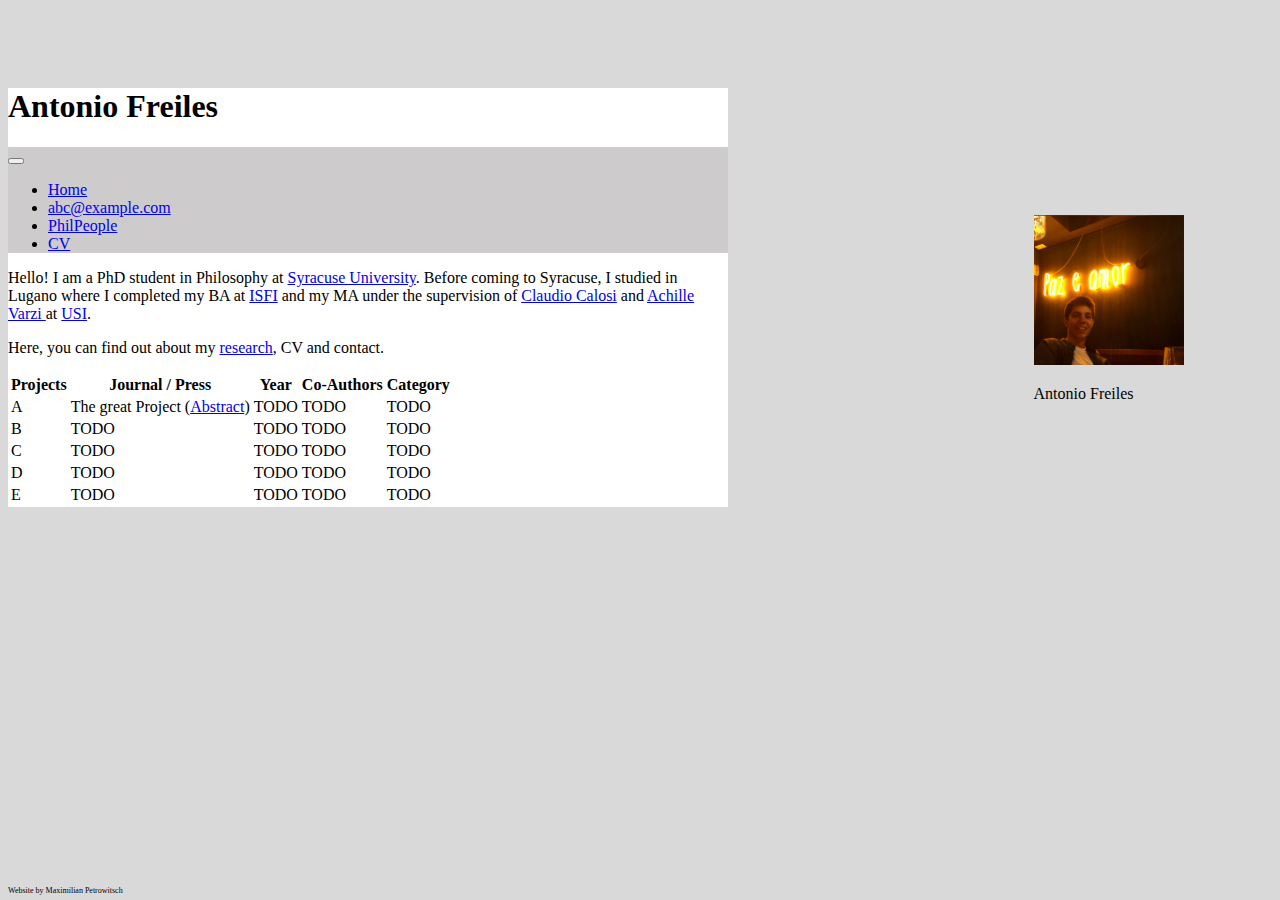
<file: index.html>
<!doctype html>
<html lang="en">
    <head>
        <meta charset="utf-8" />
        <meta name="viewport" content="width=device-width, initial-scale=1" />

        <title>Antonio Freiles</title>

        <link href="https://cdn.jsdelivr.net/npm/bootstrap@5.2.0-beta1/dist/css/bootstrap.min.css" rel="stylesheet" integrity="sha384-0evHe/X+R7YkIZDRvuzKMRqM+OrBnVFBL6DOitfPri4tjfHxaWutUpFmBp4vmVor" crossorigin="anonymous" />
        <link href="css/main.css" rel="stylesheet" />
    </head>
    <body>
                <div class="container" id="pictureContainer">
            <div class="card">
                <img src="img/picture.jpg" class="card-img-top" style="max-width: 150px;">
                <div class="card-body">
                    <p class="card-text">Antonio Freiles</p>
                </div>
            </div>
        </div>
        
        <div class="container shadow-lg p-3 mb-5 bg-white rounded" id="mainContainer">
            <h1>Antonio Freiles</h1>
                        <nav class="navbar navbar-expand-lg shadow-lg mb-5 rounded">
                <div class="container-fluid">
                    <button class="navbar-toggler" type="button" data-bs-toggle="collapse" data-bs-target="#navbarSupportedContent" aria-controls="navbarSupportedContent" aria-expanded="false" aria-label="Toggle navigation">
                        <span class="navbar-toggler-icon"></span>
                    </button>
                    <div class="collapse navbar-collapse" id="navbarSupportedContent">
                        <ul class="navbar-nav me-auto mb-2 mb-lg-0">
                                                                                                                <li class="nav-item">
                                <a class="nav-link" aria-current="page" href="index.html">Home</a>
                            </li>
                                                                                                                <li class="nav-item">
                                <a class="nav-link" aria-current="page" href="mailto:abc@example.com">abc@example.com</a></a>
                            </li>
                                                                                                                <li class="nav-item">
                                <a class="nav-link" aria-current="page" href="https://philpeople.org/">PhilPeople</a>
                            </li>
                                                                                                                <li class="nav-item">
                                <a class="nav-link" aria-current="page" href="pdf/pdf-test.pdf">CV</a>
                            </li>
                                                         
                        </ul>
                    </div>
                </div>
            </nav>

<div class="d-flex">
    <div class="flex-grow-1 ms-3">
        <p>Hello! I am a PhD student in Philosophy at <a href="https://thecollege.syr.edu/philosophy/"> Syracuse University</a>. Before coming to Syracuse, I studied in Lugano where I completed my BA at <a href="https://isfi.ch">ISFI</a> and my MA under the supervision of <a href="https://claudiocalosi.xyz"> Claudio Calosi</a> and <a href="http://www.columbia.edu/~av72/"> Achille Varzi </a> at <a href="https://www.usi.ch/en/education/master/philosophy">USI</a>.</p>
        <p>Here, you can find out about my <a href="/research.html">research</a>, CV and contact.</p>
    </div>
</div>

<table class="table">
    <thead>
        <tr>
            <th scope="col">Projects</th>
            <th scope="col">Journal / Press</th>
            <th scope="col">Year</th>
            <th scope="col">Co-Authors</th>
            <th scope="col">Category</th>
        </tr>
    </thead>
    <tbody>
        <tr>
            <td scope="row">A</td>
            <td>The great Project (<a href='pdf/pdf-test.pdf'>Abstract</a>)</td>
            <td>TODO</td>
            <td>TODO</td>
            <td>TODO</td>
        </tr>
        <tr>
            <td scope="row">B</td>
            <td>TODO</td>
            <td>TODO</td>
            <td>TODO</td>
            <td>TODO</td>
        </tr>
        <tr>
            <td scope="row">C</td>
            <td>TODO</td>
            <td>TODO</td>
            <td>TODO</td>
            <td>TODO</td>
        </tr>
        <tr>
            <td scope="row">D</td>
            <td>TODO</td>
            <td>TODO</td>
            <td>TODO</td>
            <td>TODO</td>
        </tr>
        <tr>
            <td scope="row">E</td>
            <td>TODO</td>
            <td>TODO</td>
            <td>TODO</td>
            <td>TODO</td>
        </tr>
    </tbody>
</table>


            <!-- <footer class="d-flex flex-wrap justify-content-between align-items-center py-3 my-4 border-top">
                <div class="col-md-4 d-flex align-items-center">
                    <a href="/" class="mb-3 me-2 mb-md-0 text-muted text-decoration-none lh-1">
                        <svg class="bi" width="30" height="24"><use xlink:href="#bootstrap"/></svg>
                    </a>
                    <span class="text-muted">15.07.2022 15:40:16</span>
                </div>

                <svg xmlns="http://www.w3.org/2000/svg" style="display: none;">
                  <symbol id="bootstrap" viewBox="0 0 118 94">
                    <title>Bootstrap</title>
                    <path fill-rule="evenodd" clip-rule="evenodd" d="M24.509 0c-6.733 0-11.715 5.893-11.492 12.284.214 6.14-.064 14.092-2.066 20.577C8.943 39.365 5.547 43.485 0 44.014v5.972c5.547.529 8.943 4.649 10.951 11.153 2.002 6.485 2.28 14.437 2.066 20.577C12.794 88.106 17.776 94 24.51 94H93.5c6.733 0 11.714-5.893 11.491-12.284-.214-6.14.064-14.092 2.066-20.577 2.009-6.504 5.396-10.624 10.943-11.153v-5.972c-5.547-.529-8.934-4.649-10.943-11.153-2.002-6.484-2.28-14.437-2.066-20.577C105.214 5.894 100.233 0 93.5 0H24.508zM80 57.863C80 66.663 73.436 72 62.543 72H44a2 2 0 01-2-2V24a2 2 0 012-2h18.437c9.083 0 15.044 4.92 15.044 12.474 0 5.302-4.01 10.049-9.119 10.88v.277C75.317 46.394 80 51.21 80 57.863zM60.521 28.34H49.948v14.934h8.905c6.884 0 10.68-2.772 10.68-7.727 0-4.643-3.264-7.207-9.012-7.207zM49.948 49.2v16.458H60.91c7.167 0 10.964-2.876 10.964-8.281 0-5.406-3.903-8.178-11.425-8.178H49.948z"></path>
                  </symbol>
                  <symbol id="facebook" viewBox="0 0 16 16">
                    <path d="M16 8.049c0-4.446-3.582-8.05-8-8.05C3.58 0-.002 3.603-.002 8.05c0 4.017 2.926 7.347 6.75 7.951v-5.625h-2.03V8.05H6.75V6.275c0-2.017 1.195-3.131 3.022-3.131.876 0 1.791.157 1.791.157v1.98h-1.009c-.993 0-1.303.621-1.303 1.258v1.51h2.218l-.354 2.326H9.25V16c3.824-.604 6.75-3.934 6.75-7.951z"/>
                  </symbol>
                  <symbol id="instagram" viewBox="0 0 16 16">
                      <path d="M8 0C5.829 0 5.556.01 4.703.048 3.85.088 3.269.222 2.76.42a3.917 3.917 0 0 0-1.417.923A3.927 3.927 0 0 0 .42 2.76C.222 3.268.087 3.85.048 4.7.01 5.555 0 5.827 0 8.001c0 2.172.01 2.444.048 3.297.04.852.174 1.433.372 1.942.205.526.478.972.923 1.417.444.445.89.719 1.416.923.51.198 1.09.333 1.942.372C5.555 15.99 5.827 16 8 16s2.444-.01 3.298-.048c.851-.04 1.434-.174 1.943-.372a3.916 3.916 0 0 0 1.416-.923c.445-.445.718-.891.923-1.417.197-.509.332-1.09.372-1.942C15.99 10.445 16 10.173 16 8s-.01-2.445-.048-3.299c-.04-.851-.175-1.433-.372-1.941a3.926 3.926 0 0 0-.923-1.417A3.911 3.911 0 0 0 13.24.42c-.51-.198-1.092-.333-1.943-.372C10.443.01 10.172 0 7.998 0h.003zm-.717 1.442h.718c2.136 0 2.389.007 3.232.046.78.035 1.204.166 1.486.275.373.145.64.319.92.599.28.28.453.546.598.92.11.281.24.705.275 1.485.039.843.047 1.096.047 3.231s-.008 2.389-.047 3.232c-.035.78-.166 1.203-.275 1.485a2.47 2.47 0 0 1-.599.919c-.28.28-.546.453-.92.598-.28.11-.704.24-1.485.276-.843.038-1.096.047-3.232.047s-2.39-.009-3.233-.047c-.78-.036-1.203-.166-1.485-.276a2.478 2.478 0 0 1-.92-.598 2.48 2.48 0 0 1-.6-.92c-.109-.281-.24-.705-.275-1.485-.038-.843-.046-1.096-.046-3.233 0-2.136.008-2.388.046-3.231.036-.78.166-1.204.276-1.486.145-.373.319-.64.599-.92.28-.28.546-.453.92-.598.282-.11.705-.24 1.485-.276.738-.034 1.024-.044 2.515-.045v.002zm4.988 1.328a.96.96 0 1 0 0 1.92.96.96 0 0 0 0-1.92zm-4.27 1.122a4.109 4.109 0 1 0 0 8.217 4.109 4.109 0 0 0 0-8.217zm0 1.441a2.667 2.667 0 1 1 0 5.334 2.667 2.667 0 0 1 0-5.334z"/>
                  </symbol>
                  <symbol id="twitter" viewBox="0 0 16 16">
                    <path d="M5.026 15c6.038 0 9.341-5.003 9.341-9.334 0-.14 0-.282-.006-.422A6.685 6.685 0 0 0 16 3.542a6.658 6.658 0 0 1-1.889.518 3.301 3.301 0 0 0 1.447-1.817 6.533 6.533 0 0 1-2.087.793A3.286 3.286 0 0 0 7.875 6.03a9.325 9.325 0 0 1-6.767-3.429 3.289 3.289 0 0 0 1.018 4.382A3.323 3.323 0 0 1 .64 6.575v.045a3.288 3.288 0 0 0 2.632 3.218 3.203 3.203 0 0 1-.865.115 3.23 3.23 0 0 1-.614-.057 3.283 3.283 0 0 0 3.067 2.277A6.588 6.588 0 0 1 .78 13.58a6.32 6.32 0 0 1-.78-.045A9.344 9.344 0 0 0 5.026 15z"/>
                  </symbol>
                </svg>

                <ul class="nav col-md-4 justify-content-end list-unstyled d-flex">
                    <li class="ms-3"><a class="text-muted" href="#"><svg class="bi" width="24" height="24"><use xlink:href="#twitter"/></svg></a></li>
                    <li class="ms-3"><a class="text-muted" href="#"><svg class="bi" width="24" height="24"><use xlink:href="#instagram"/></svg></a></li>
                    <li class="ms-3"><a class="text-muted" href="#offcanvasExample" data-bs-toggle="offcanvas" role="button"><svg class="bi" width="24" height="24"><use xlink:href="#facebook"/></svg></a></li>
                </ul>
            </footer> -->
        </div>

        <!-- <div class="offcanvas offcanvas-start" tabindex="-1" id="offcanvasExample" aria-labelledby="offcanvasExampleLabel">
          <div class="offcanvas-header">
            <h5 class="offcanvas-title" id="offcanvasExampleLabel">Fratzenbuch</h5>
            <button type="button" class="btn-close" data-bs-dismiss="offcanvas" aria-label="Close"></button>
          </div>
          <div class="offcanvas-body">
            <div>
              Who is still using Facebook
            </div>
            <div class="dropdown mt-3">
              <button class="btn btn-secondary dropdown-toggle" type="button" id="dropdownMenuButton" data-bs-toggle="dropdown">
                Dropdown button
              </button>
              <ul class="dropdown-menu" aria-labelledby="dropdownMenuButton">
                <li><a class="dropdown-item" href="#">Action</a></li>
                <li><a class="dropdown-item" href="#">Another action</a></li>
                <li><a class="dropdown-item" href="#">Something else here</a></li>
              </ul>
            </div>
          </div>
        </div> -->

        <script src="https://code.jquery.com/jquery-3.6.0.min.js" integrity="sha384-vtXRMe3mGCbOeY7l30aIg8H9p3GdeSe4IFlP6G8JMa7o7lXvnz3GFKzPxzJdPfGK" crossorigin="anonymous"></script>
        <script src="https://cdn.jsdelivr.net/npm/bootstrap@5.2.0-beta1/dist/js/bootstrap.bundle.min.js" integrity="sha384-pprn3073KE6tl6bjs2QrFaJGz5/SUsLqktiwsUTF55Jfv3qYSDhgCecCxMW52nD2" crossorigin="anonymous"></script>
        <script src="js/main.js"></script>
        <div style="position: absolute; bottom: 5px; font-size: 8px;">Website by Maximilian Petrowitsch</div>
    </body>
</html>
</file>
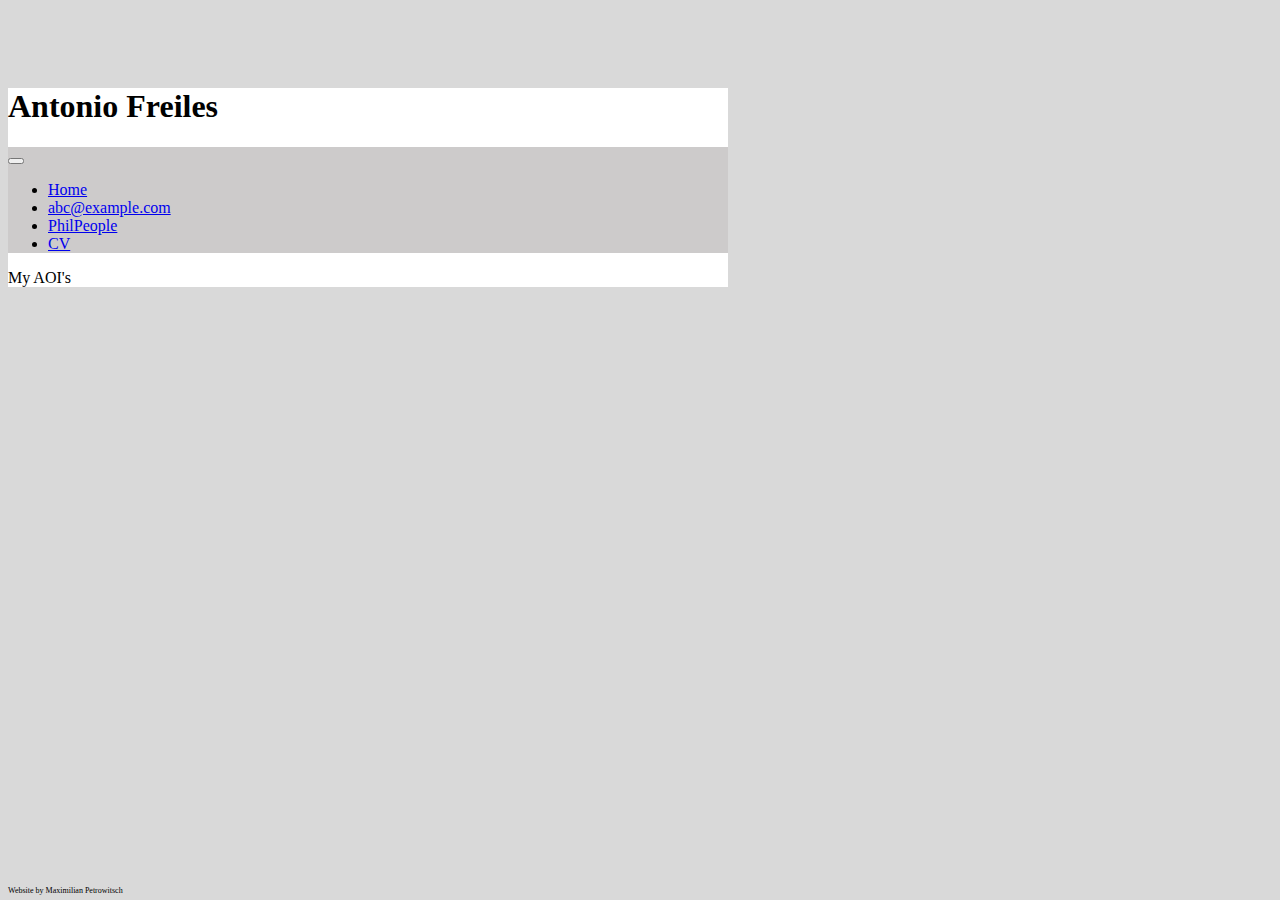
<file: aoi.html>
<!doctype html>
<html lang="en">
    <head>
        <meta charset="utf-8" />
        <meta name="viewport" content="width=device-width, initial-scale=1" />

        <title>Antonio Freiles</title>

        <link href="https://cdn.jsdelivr.net/npm/bootstrap@5.2.0-beta1/dist/css/bootstrap.min.css" rel="stylesheet" integrity="sha384-0evHe/X+R7YkIZDRvuzKMRqM+OrBnVFBL6DOitfPri4tjfHxaWutUpFmBp4vmVor" crossorigin="anonymous" />
        <link href="css/main.css" rel="stylesheet" />
    </head>
    <body>
        
        <div class="container shadow-lg p-3 mb-5 bg-white rounded" id="mainContainer">
            <h1>Antonio Freiles</h1>
                        <nav class="navbar navbar-expand-lg shadow-lg mb-5 rounded">
                <div class="container-fluid">
                    <button class="navbar-toggler" type="button" data-bs-toggle="collapse" data-bs-target="#navbarSupportedContent" aria-controls="navbarSupportedContent" aria-expanded="false" aria-label="Toggle navigation">
                        <span class="navbar-toggler-icon"></span>
                    </button>
                    <div class="collapse navbar-collapse" id="navbarSupportedContent">
                        <ul class="navbar-nav me-auto mb-2 mb-lg-0">
                                                                                                                <li class="nav-item">
                                <a class="nav-link" aria-current="page" href="index.html">Home</a>
                            </li>
                                                                                                                <li class="nav-item">
                                <a class="nav-link" aria-current="page" href="mailto:abc@example.com">abc@example.com</a></a>
                            </li>
                                                                                                                <li class="nav-item">
                                <a class="nav-link" aria-current="page" href="https://philpeople.org/">PhilPeople</a>
                            </li>
                                                                                                                <li class="nav-item">
                                <a class="nav-link" aria-current="page" href="pdf/pdf-test.pdf">CV</a>
                            </li>
                                                         
                        </ul>
                    </div>
                </div>
            </nav>

My AOI's

            <!-- <footer class="d-flex flex-wrap justify-content-between align-items-center py-3 my-4 border-top">
                <div class="col-md-4 d-flex align-items-center">
                    <a href="/" class="mb-3 me-2 mb-md-0 text-muted text-decoration-none lh-1">
                        <svg class="bi" width="30" height="24"><use xlink:href="#bootstrap"/></svg>
                    </a>
                    <span class="text-muted">15.07.2022 15:40:16</span>
                </div>

                <svg xmlns="http://www.w3.org/2000/svg" style="display: none;">
                  <symbol id="bootstrap" viewBox="0 0 118 94">
                    <title>Bootstrap</title>
                    <path fill-rule="evenodd" clip-rule="evenodd" d="M24.509 0c-6.733 0-11.715 5.893-11.492 12.284.214 6.14-.064 14.092-2.066 20.577C8.943 39.365 5.547 43.485 0 44.014v5.972c5.547.529 8.943 4.649 10.951 11.153 2.002 6.485 2.28 14.437 2.066 20.577C12.794 88.106 17.776 94 24.51 94H93.5c6.733 0 11.714-5.893 11.491-12.284-.214-6.14.064-14.092 2.066-20.577 2.009-6.504 5.396-10.624 10.943-11.153v-5.972c-5.547-.529-8.934-4.649-10.943-11.153-2.002-6.484-2.28-14.437-2.066-20.577C105.214 5.894 100.233 0 93.5 0H24.508zM80 57.863C80 66.663 73.436 72 62.543 72H44a2 2 0 01-2-2V24a2 2 0 012-2h18.437c9.083 0 15.044 4.92 15.044 12.474 0 5.302-4.01 10.049-9.119 10.88v.277C75.317 46.394 80 51.21 80 57.863zM60.521 28.34H49.948v14.934h8.905c6.884 0 10.68-2.772 10.68-7.727 0-4.643-3.264-7.207-9.012-7.207zM49.948 49.2v16.458H60.91c7.167 0 10.964-2.876 10.964-8.281 0-5.406-3.903-8.178-11.425-8.178H49.948z"></path>
                  </symbol>
                  <symbol id="facebook" viewBox="0 0 16 16">
                    <path d="M16 8.049c0-4.446-3.582-8.05-8-8.05C3.58 0-.002 3.603-.002 8.05c0 4.017 2.926 7.347 6.75 7.951v-5.625h-2.03V8.05H6.75V6.275c0-2.017 1.195-3.131 3.022-3.131.876 0 1.791.157 1.791.157v1.98h-1.009c-.993 0-1.303.621-1.303 1.258v1.51h2.218l-.354 2.326H9.25V16c3.824-.604 6.75-3.934 6.75-7.951z"/>
                  </symbol>
                  <symbol id="instagram" viewBox="0 0 16 16">
                      <path d="M8 0C5.829 0 5.556.01 4.703.048 3.85.088 3.269.222 2.76.42a3.917 3.917 0 0 0-1.417.923A3.927 3.927 0 0 0 .42 2.76C.222 3.268.087 3.85.048 4.7.01 5.555 0 5.827 0 8.001c0 2.172.01 2.444.048 3.297.04.852.174 1.433.372 1.942.205.526.478.972.923 1.417.444.445.89.719 1.416.923.51.198 1.09.333 1.942.372C5.555 15.99 5.827 16 8 16s2.444-.01 3.298-.048c.851-.04 1.434-.174 1.943-.372a3.916 3.916 0 0 0 1.416-.923c.445-.445.718-.891.923-1.417.197-.509.332-1.09.372-1.942C15.99 10.445 16 10.173 16 8s-.01-2.445-.048-3.299c-.04-.851-.175-1.433-.372-1.941a3.926 3.926 0 0 0-.923-1.417A3.911 3.911 0 0 0 13.24.42c-.51-.198-1.092-.333-1.943-.372C10.443.01 10.172 0 7.998 0h.003zm-.717 1.442h.718c2.136 0 2.389.007 3.232.046.78.035 1.204.166 1.486.275.373.145.64.319.92.599.28.28.453.546.598.92.11.281.24.705.275 1.485.039.843.047 1.096.047 3.231s-.008 2.389-.047 3.232c-.035.78-.166 1.203-.275 1.485a2.47 2.47 0 0 1-.599.919c-.28.28-.546.453-.92.598-.28.11-.704.24-1.485.276-.843.038-1.096.047-3.232.047s-2.39-.009-3.233-.047c-.78-.036-1.203-.166-1.485-.276a2.478 2.478 0 0 1-.92-.598 2.48 2.48 0 0 1-.6-.92c-.109-.281-.24-.705-.275-1.485-.038-.843-.046-1.096-.046-3.233 0-2.136.008-2.388.046-3.231.036-.78.166-1.204.276-1.486.145-.373.319-.64.599-.92.28-.28.546-.453.92-.598.282-.11.705-.24 1.485-.276.738-.034 1.024-.044 2.515-.045v.002zm4.988 1.328a.96.96 0 1 0 0 1.92.96.96 0 0 0 0-1.92zm-4.27 1.122a4.109 4.109 0 1 0 0 8.217 4.109 4.109 0 0 0 0-8.217zm0 1.441a2.667 2.667 0 1 1 0 5.334 2.667 2.667 0 0 1 0-5.334z"/>
                  </symbol>
                  <symbol id="twitter" viewBox="0 0 16 16">
                    <path d="M5.026 15c6.038 0 9.341-5.003 9.341-9.334 0-.14 0-.282-.006-.422A6.685 6.685 0 0 0 16 3.542a6.658 6.658 0 0 1-1.889.518 3.301 3.301 0 0 0 1.447-1.817 6.533 6.533 0 0 1-2.087.793A3.286 3.286 0 0 0 7.875 6.03a9.325 9.325 0 0 1-6.767-3.429 3.289 3.289 0 0 0 1.018 4.382A3.323 3.323 0 0 1 .64 6.575v.045a3.288 3.288 0 0 0 2.632 3.218 3.203 3.203 0 0 1-.865.115 3.23 3.23 0 0 1-.614-.057 3.283 3.283 0 0 0 3.067 2.277A6.588 6.588 0 0 1 .78 13.58a6.32 6.32 0 0 1-.78-.045A9.344 9.344 0 0 0 5.026 15z"/>
                  </symbol>
                </svg>

                <ul class="nav col-md-4 justify-content-end list-unstyled d-flex">
                    <li class="ms-3"><a class="text-muted" href="#"><svg class="bi" width="24" height="24"><use xlink:href="#twitter"/></svg></a></li>
                    <li class="ms-3"><a class="text-muted" href="#"><svg class="bi" width="24" height="24"><use xlink:href="#instagram"/></svg></a></li>
                    <li class="ms-3"><a class="text-muted" href="#offcanvasExample" data-bs-toggle="offcanvas" role="button"><svg class="bi" width="24" height="24"><use xlink:href="#facebook"/></svg></a></li>
                </ul>
            </footer> -->
        </div>

        <!-- <div class="offcanvas offcanvas-start" tabindex="-1" id="offcanvasExample" aria-labelledby="offcanvasExampleLabel">
          <div class="offcanvas-header">
            <h5 class="offcanvas-title" id="offcanvasExampleLabel">Fratzenbuch</h5>
            <button type="button" class="btn-close" data-bs-dismiss="offcanvas" aria-label="Close"></button>
          </div>
          <div class="offcanvas-body">
            <div>
              Who is still using Facebook
            </div>
            <div class="dropdown mt-3">
              <button class="btn btn-secondary dropdown-toggle" type="button" id="dropdownMenuButton" data-bs-toggle="dropdown">
                Dropdown button
              </button>
              <ul class="dropdown-menu" aria-labelledby="dropdownMenuButton">
                <li><a class="dropdown-item" href="#">Action</a></li>
                <li><a class="dropdown-item" href="#">Another action</a></li>
                <li><a class="dropdown-item" href="#">Something else here</a></li>
              </ul>
            </div>
          </div>
        </div> -->

        <script src="https://code.jquery.com/jquery-3.6.0.min.js" integrity="sha384-vtXRMe3mGCbOeY7l30aIg8H9p3GdeSe4IFlP6G8JMa7o7lXvnz3GFKzPxzJdPfGK" crossorigin="anonymous"></script>
        <script src="https://cdn.jsdelivr.net/npm/bootstrap@5.2.0-beta1/dist/js/bootstrap.bundle.min.js" integrity="sha384-pprn3073KE6tl6bjs2QrFaJGz5/SUsLqktiwsUTF55Jfv3qYSDhgCecCxMW52nD2" crossorigin="anonymous"></script>
        <script src="js/main.js"></script>
        <div style="position: absolute; bottom: 5px; font-size: 8px;">Website by Maximilian Petrowitsch</div>
    </body>
</html>
</file>
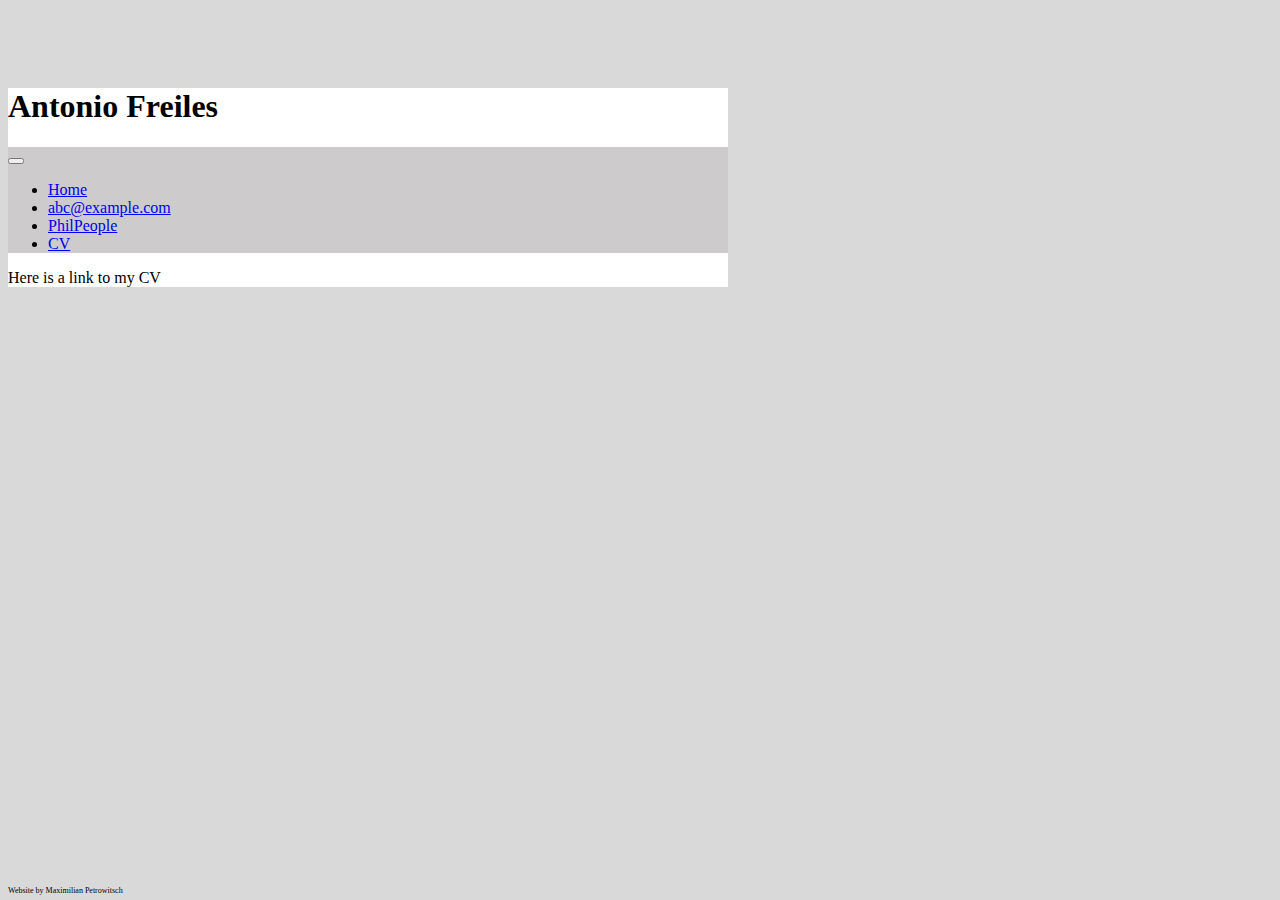
<file: cv.html>
<!doctype html>
<html lang="en">
    <head>
        <meta charset="utf-8" />
        <meta name="viewport" content="width=device-width, initial-scale=1" />

        <title>Antonio Freiles</title>

        <link href="https://cdn.jsdelivr.net/npm/bootstrap@5.2.0-beta1/dist/css/bootstrap.min.css" rel="stylesheet" integrity="sha384-0evHe/X+R7YkIZDRvuzKMRqM+OrBnVFBL6DOitfPri4tjfHxaWutUpFmBp4vmVor" crossorigin="anonymous" />
        <link href="css/main.css" rel="stylesheet" />
    </head>
    <body>
        
        <div class="container shadow-lg p-3 mb-5 bg-white rounded" id="mainContainer">
            <h1>Antonio Freiles</h1>
                        <nav class="navbar navbar-expand-lg shadow-lg mb-5 rounded">
                <div class="container-fluid">
                    <button class="navbar-toggler" type="button" data-bs-toggle="collapse" data-bs-target="#navbarSupportedContent" aria-controls="navbarSupportedContent" aria-expanded="false" aria-label="Toggle navigation">
                        <span class="navbar-toggler-icon"></span>
                    </button>
                    <div class="collapse navbar-collapse" id="navbarSupportedContent">
                        <ul class="navbar-nav me-auto mb-2 mb-lg-0">
                                                                                                                <li class="nav-item">
                                <a class="nav-link" aria-current="page" href="index.html">Home</a>
                            </li>
                                                                                                                <li class="nav-item">
                                <a class="nav-link" aria-current="page" href="mailto:abc@example.com">abc@example.com</a></a>
                            </li>
                                                                                                                <li class="nav-item">
                                <a class="nav-link" aria-current="page" href="https://philpeople.org/">PhilPeople</a>
                            </li>
                                                                                                                <li class="nav-item">
                                <a class="nav-link" aria-current="page" href="pdf/pdf-test.pdf">CV</a>
                            </li>
                                                         
                        </ul>
                    </div>
                </div>
            </nav>

Here is a link to my CV

            <!-- <footer class="d-flex flex-wrap justify-content-between align-items-center py-3 my-4 border-top">
                <div class="col-md-4 d-flex align-items-center">
                    <a href="/" class="mb-3 me-2 mb-md-0 text-muted text-decoration-none lh-1">
                        <svg class="bi" width="30" height="24"><use xlink:href="#bootstrap"/></svg>
                    </a>
                    <span class="text-muted">15.07.2022 15:40:16</span>
                </div>

                <svg xmlns="http://www.w3.org/2000/svg" style="display: none;">
                  <symbol id="bootstrap" viewBox="0 0 118 94">
                    <title>Bootstrap</title>
                    <path fill-rule="evenodd" clip-rule="evenodd" d="M24.509 0c-6.733 0-11.715 5.893-11.492 12.284.214 6.14-.064 14.092-2.066 20.577C8.943 39.365 5.547 43.485 0 44.014v5.972c5.547.529 8.943 4.649 10.951 11.153 2.002 6.485 2.28 14.437 2.066 20.577C12.794 88.106 17.776 94 24.51 94H93.5c6.733 0 11.714-5.893 11.491-12.284-.214-6.14.064-14.092 2.066-20.577 2.009-6.504 5.396-10.624 10.943-11.153v-5.972c-5.547-.529-8.934-4.649-10.943-11.153-2.002-6.484-2.28-14.437-2.066-20.577C105.214 5.894 100.233 0 93.5 0H24.508zM80 57.863C80 66.663 73.436 72 62.543 72H44a2 2 0 01-2-2V24a2 2 0 012-2h18.437c9.083 0 15.044 4.92 15.044 12.474 0 5.302-4.01 10.049-9.119 10.88v.277C75.317 46.394 80 51.21 80 57.863zM60.521 28.34H49.948v14.934h8.905c6.884 0 10.68-2.772 10.68-7.727 0-4.643-3.264-7.207-9.012-7.207zM49.948 49.2v16.458H60.91c7.167 0 10.964-2.876 10.964-8.281 0-5.406-3.903-8.178-11.425-8.178H49.948z"></path>
                  </symbol>
                  <symbol id="facebook" viewBox="0 0 16 16">
                    <path d="M16 8.049c0-4.446-3.582-8.05-8-8.05C3.58 0-.002 3.603-.002 8.05c0 4.017 2.926 7.347 6.75 7.951v-5.625h-2.03V8.05H6.75V6.275c0-2.017 1.195-3.131 3.022-3.131.876 0 1.791.157 1.791.157v1.98h-1.009c-.993 0-1.303.621-1.303 1.258v1.51h2.218l-.354 2.326H9.25V16c3.824-.604 6.75-3.934 6.75-7.951z"/>
                  </symbol>
                  <symbol id="instagram" viewBox="0 0 16 16">
                      <path d="M8 0C5.829 0 5.556.01 4.703.048 3.85.088 3.269.222 2.76.42a3.917 3.917 0 0 0-1.417.923A3.927 3.927 0 0 0 .42 2.76C.222 3.268.087 3.85.048 4.7.01 5.555 0 5.827 0 8.001c0 2.172.01 2.444.048 3.297.04.852.174 1.433.372 1.942.205.526.478.972.923 1.417.444.445.89.719 1.416.923.51.198 1.09.333 1.942.372C5.555 15.99 5.827 16 8 16s2.444-.01 3.298-.048c.851-.04 1.434-.174 1.943-.372a3.916 3.916 0 0 0 1.416-.923c.445-.445.718-.891.923-1.417.197-.509.332-1.09.372-1.942C15.99 10.445 16 10.173 16 8s-.01-2.445-.048-3.299c-.04-.851-.175-1.433-.372-1.941a3.926 3.926 0 0 0-.923-1.417A3.911 3.911 0 0 0 13.24.42c-.51-.198-1.092-.333-1.943-.372C10.443.01 10.172 0 7.998 0h.003zm-.717 1.442h.718c2.136 0 2.389.007 3.232.046.78.035 1.204.166 1.486.275.373.145.64.319.92.599.28.28.453.546.598.92.11.281.24.705.275 1.485.039.843.047 1.096.047 3.231s-.008 2.389-.047 3.232c-.035.78-.166 1.203-.275 1.485a2.47 2.47 0 0 1-.599.919c-.28.28-.546.453-.92.598-.28.11-.704.24-1.485.276-.843.038-1.096.047-3.232.047s-2.39-.009-3.233-.047c-.78-.036-1.203-.166-1.485-.276a2.478 2.478 0 0 1-.92-.598 2.48 2.48 0 0 1-.6-.92c-.109-.281-.24-.705-.275-1.485-.038-.843-.046-1.096-.046-3.233 0-2.136.008-2.388.046-3.231.036-.78.166-1.204.276-1.486.145-.373.319-.64.599-.92.28-.28.546-.453.92-.598.282-.11.705-.24 1.485-.276.738-.034 1.024-.044 2.515-.045v.002zm4.988 1.328a.96.96 0 1 0 0 1.92.96.96 0 0 0 0-1.92zm-4.27 1.122a4.109 4.109 0 1 0 0 8.217 4.109 4.109 0 0 0 0-8.217zm0 1.441a2.667 2.667 0 1 1 0 5.334 2.667 2.667 0 0 1 0-5.334z"/>
                  </symbol>
                  <symbol id="twitter" viewBox="0 0 16 16">
                    <path d="M5.026 15c6.038 0 9.341-5.003 9.341-9.334 0-.14 0-.282-.006-.422A6.685 6.685 0 0 0 16 3.542a6.658 6.658 0 0 1-1.889.518 3.301 3.301 0 0 0 1.447-1.817 6.533 6.533 0 0 1-2.087.793A3.286 3.286 0 0 0 7.875 6.03a9.325 9.325 0 0 1-6.767-3.429 3.289 3.289 0 0 0 1.018 4.382A3.323 3.323 0 0 1 .64 6.575v.045a3.288 3.288 0 0 0 2.632 3.218 3.203 3.203 0 0 1-.865.115 3.23 3.23 0 0 1-.614-.057 3.283 3.283 0 0 0 3.067 2.277A6.588 6.588 0 0 1 .78 13.58a6.32 6.32 0 0 1-.78-.045A9.344 9.344 0 0 0 5.026 15z"/>
                  </symbol>
                </svg>

                <ul class="nav col-md-4 justify-content-end list-unstyled d-flex">
                    <li class="ms-3"><a class="text-muted" href="#"><svg class="bi" width="24" height="24"><use xlink:href="#twitter"/></svg></a></li>
                    <li class="ms-3"><a class="text-muted" href="#"><svg class="bi" width="24" height="24"><use xlink:href="#instagram"/></svg></a></li>
                    <li class="ms-3"><a class="text-muted" href="#offcanvasExample" data-bs-toggle="offcanvas" role="button"><svg class="bi" width="24" height="24"><use xlink:href="#facebook"/></svg></a></li>
                </ul>
            </footer> -->
        </div>

        <!-- <div class="offcanvas offcanvas-start" tabindex="-1" id="offcanvasExample" aria-labelledby="offcanvasExampleLabel">
          <div class="offcanvas-header">
            <h5 class="offcanvas-title" id="offcanvasExampleLabel">Fratzenbuch</h5>
            <button type="button" class="btn-close" data-bs-dismiss="offcanvas" aria-label="Close"></button>
          </div>
          <div class="offcanvas-body">
            <div>
              Who is still using Facebook
            </div>
            <div class="dropdown mt-3">
              <button class="btn btn-secondary dropdown-toggle" type="button" id="dropdownMenuButton" data-bs-toggle="dropdown">
                Dropdown button
              </button>
              <ul class="dropdown-menu" aria-labelledby="dropdownMenuButton">
                <li><a class="dropdown-item" href="#">Action</a></li>
                <li><a class="dropdown-item" href="#">Another action</a></li>
                <li><a class="dropdown-item" href="#">Something else here</a></li>
              </ul>
            </div>
          </div>
        </div> -->

        <script src="https://code.jquery.com/jquery-3.6.0.min.js" integrity="sha384-vtXRMe3mGCbOeY7l30aIg8H9p3GdeSe4IFlP6G8JMa7o7lXvnz3GFKzPxzJdPfGK" crossorigin="anonymous"></script>
        <script src="https://cdn.jsdelivr.net/npm/bootstrap@5.2.0-beta1/dist/js/bootstrap.bundle.min.js" integrity="sha384-pprn3073KE6tl6bjs2QrFaJGz5/SUsLqktiwsUTF55Jfv3qYSDhgCecCxMW52nD2" crossorigin="anonymous"></script>
        <script src="js/main.js"></script>
        <div style="position: absolute; bottom: 5px; font-size: 8px;">Website by Maximilian Petrowitsch</div>
    </body>
</html>
</file>
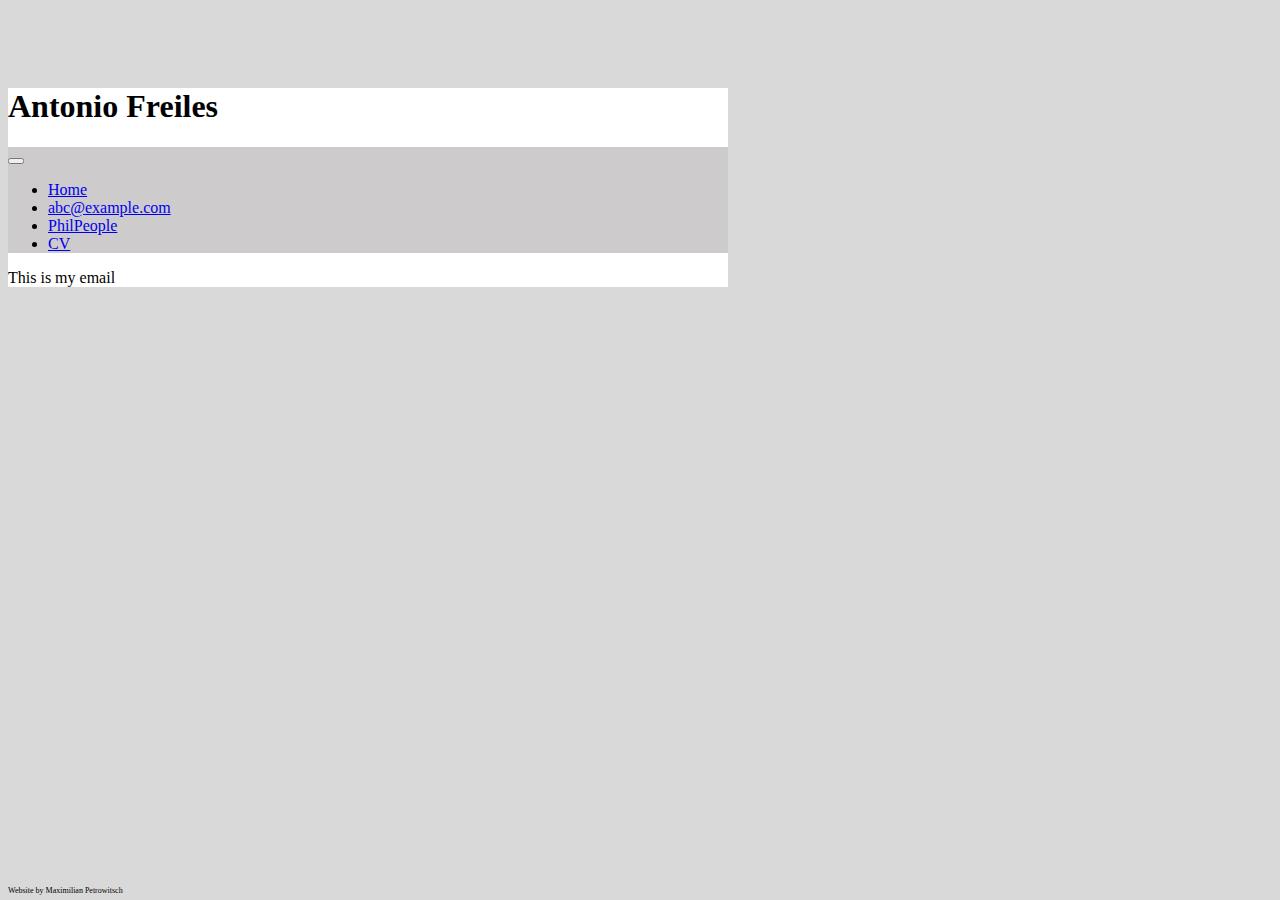
<file: email.html>
<!doctype html>
<html lang="en">
    <head>
        <meta charset="utf-8" />
        <meta name="viewport" content="width=device-width, initial-scale=1" />

        <title>Antonio Freiles</title>

        <link href="https://cdn.jsdelivr.net/npm/bootstrap@5.2.0-beta1/dist/css/bootstrap.min.css" rel="stylesheet" integrity="sha384-0evHe/X+R7YkIZDRvuzKMRqM+OrBnVFBL6DOitfPri4tjfHxaWutUpFmBp4vmVor" crossorigin="anonymous" />
        <link href="css/main.css" rel="stylesheet" />
    </head>
    <body>
        
        <div class="container shadow-lg p-3 mb-5 bg-white rounded" id="mainContainer">
            <h1>Antonio Freiles</h1>
                        <nav class="navbar navbar-expand-lg shadow-lg mb-5 rounded">
                <div class="container-fluid">
                    <button class="navbar-toggler" type="button" data-bs-toggle="collapse" data-bs-target="#navbarSupportedContent" aria-controls="navbarSupportedContent" aria-expanded="false" aria-label="Toggle navigation">
                        <span class="navbar-toggler-icon"></span>
                    </button>
                    <div class="collapse navbar-collapse" id="navbarSupportedContent">
                        <ul class="navbar-nav me-auto mb-2 mb-lg-0">
                                                                                                                <li class="nav-item">
                                <a class="nav-link" aria-current="page" href="index.html">Home</a>
                            </li>
                                                                                                                <li class="nav-item">
                                <a class="nav-link" aria-current="page" href="mailto:abc@example.com">abc@example.com</a></a>
                            </li>
                                                                                                                <li class="nav-item">
                                <a class="nav-link" aria-current="page" href="https://philpeople.org/">PhilPeople</a>
                            </li>
                                                                                                                <li class="nav-item">
                                <a class="nav-link" aria-current="page" href="pdf/pdf-test.pdf">CV</a>
                            </li>
                                                         
                        </ul>
                    </div>
                </div>
            </nav>

This is my email

            <!-- <footer class="d-flex flex-wrap justify-content-between align-items-center py-3 my-4 border-top">
                <div class="col-md-4 d-flex align-items-center">
                    <a href="/" class="mb-3 me-2 mb-md-0 text-muted text-decoration-none lh-1">
                        <svg class="bi" width="30" height="24"><use xlink:href="#bootstrap"/></svg>
                    </a>
                    <span class="text-muted">15.07.2022 15:40:16</span>
                </div>

                <svg xmlns="http://www.w3.org/2000/svg" style="display: none;">
                  <symbol id="bootstrap" viewBox="0 0 118 94">
                    <title>Bootstrap</title>
                    <path fill-rule="evenodd" clip-rule="evenodd" d="M24.509 0c-6.733 0-11.715 5.893-11.492 12.284.214 6.14-.064 14.092-2.066 20.577C8.943 39.365 5.547 43.485 0 44.014v5.972c5.547.529 8.943 4.649 10.951 11.153 2.002 6.485 2.28 14.437 2.066 20.577C12.794 88.106 17.776 94 24.51 94H93.5c6.733 0 11.714-5.893 11.491-12.284-.214-6.14.064-14.092 2.066-20.577 2.009-6.504 5.396-10.624 10.943-11.153v-5.972c-5.547-.529-8.934-4.649-10.943-11.153-2.002-6.484-2.28-14.437-2.066-20.577C105.214 5.894 100.233 0 93.5 0H24.508zM80 57.863C80 66.663 73.436 72 62.543 72H44a2 2 0 01-2-2V24a2 2 0 012-2h18.437c9.083 0 15.044 4.92 15.044 12.474 0 5.302-4.01 10.049-9.119 10.88v.277C75.317 46.394 80 51.21 80 57.863zM60.521 28.34H49.948v14.934h8.905c6.884 0 10.68-2.772 10.68-7.727 0-4.643-3.264-7.207-9.012-7.207zM49.948 49.2v16.458H60.91c7.167 0 10.964-2.876 10.964-8.281 0-5.406-3.903-8.178-11.425-8.178H49.948z"></path>
                  </symbol>
                  <symbol id="facebook" viewBox="0 0 16 16">
                    <path d="M16 8.049c0-4.446-3.582-8.05-8-8.05C3.58 0-.002 3.603-.002 8.05c0 4.017 2.926 7.347 6.75 7.951v-5.625h-2.03V8.05H6.75V6.275c0-2.017 1.195-3.131 3.022-3.131.876 0 1.791.157 1.791.157v1.98h-1.009c-.993 0-1.303.621-1.303 1.258v1.51h2.218l-.354 2.326H9.25V16c3.824-.604 6.75-3.934 6.75-7.951z"/>
                  </symbol>
                  <symbol id="instagram" viewBox="0 0 16 16">
                      <path d="M8 0C5.829 0 5.556.01 4.703.048 3.85.088 3.269.222 2.76.42a3.917 3.917 0 0 0-1.417.923A3.927 3.927 0 0 0 .42 2.76C.222 3.268.087 3.85.048 4.7.01 5.555 0 5.827 0 8.001c0 2.172.01 2.444.048 3.297.04.852.174 1.433.372 1.942.205.526.478.972.923 1.417.444.445.89.719 1.416.923.51.198 1.09.333 1.942.372C5.555 15.99 5.827 16 8 16s2.444-.01 3.298-.048c.851-.04 1.434-.174 1.943-.372a3.916 3.916 0 0 0 1.416-.923c.445-.445.718-.891.923-1.417.197-.509.332-1.09.372-1.942C15.99 10.445 16 10.173 16 8s-.01-2.445-.048-3.299c-.04-.851-.175-1.433-.372-1.941a3.926 3.926 0 0 0-.923-1.417A3.911 3.911 0 0 0 13.24.42c-.51-.198-1.092-.333-1.943-.372C10.443.01 10.172 0 7.998 0h.003zm-.717 1.442h.718c2.136 0 2.389.007 3.232.046.78.035 1.204.166 1.486.275.373.145.64.319.92.599.28.28.453.546.598.92.11.281.24.705.275 1.485.039.843.047 1.096.047 3.231s-.008 2.389-.047 3.232c-.035.78-.166 1.203-.275 1.485a2.47 2.47 0 0 1-.599.919c-.28.28-.546.453-.92.598-.28.11-.704.24-1.485.276-.843.038-1.096.047-3.232.047s-2.39-.009-3.233-.047c-.78-.036-1.203-.166-1.485-.276a2.478 2.478 0 0 1-.92-.598 2.48 2.48 0 0 1-.6-.92c-.109-.281-.24-.705-.275-1.485-.038-.843-.046-1.096-.046-3.233 0-2.136.008-2.388.046-3.231.036-.78.166-1.204.276-1.486.145-.373.319-.64.599-.92.28-.28.546-.453.92-.598.282-.11.705-.24 1.485-.276.738-.034 1.024-.044 2.515-.045v.002zm4.988 1.328a.96.96 0 1 0 0 1.92.96.96 0 0 0 0-1.92zm-4.27 1.122a4.109 4.109 0 1 0 0 8.217 4.109 4.109 0 0 0 0-8.217zm0 1.441a2.667 2.667 0 1 1 0 5.334 2.667 2.667 0 0 1 0-5.334z"/>
                  </symbol>
                  <symbol id="twitter" viewBox="0 0 16 16">
                    <path d="M5.026 15c6.038 0 9.341-5.003 9.341-9.334 0-.14 0-.282-.006-.422A6.685 6.685 0 0 0 16 3.542a6.658 6.658 0 0 1-1.889.518 3.301 3.301 0 0 0 1.447-1.817 6.533 6.533 0 0 1-2.087.793A3.286 3.286 0 0 0 7.875 6.03a9.325 9.325 0 0 1-6.767-3.429 3.289 3.289 0 0 0 1.018 4.382A3.323 3.323 0 0 1 .64 6.575v.045a3.288 3.288 0 0 0 2.632 3.218 3.203 3.203 0 0 1-.865.115 3.23 3.23 0 0 1-.614-.057 3.283 3.283 0 0 0 3.067 2.277A6.588 6.588 0 0 1 .78 13.58a6.32 6.32 0 0 1-.78-.045A9.344 9.344 0 0 0 5.026 15z"/>
                  </symbol>
                </svg>

                <ul class="nav col-md-4 justify-content-end list-unstyled d-flex">
                    <li class="ms-3"><a class="text-muted" href="#"><svg class="bi" width="24" height="24"><use xlink:href="#twitter"/></svg></a></li>
                    <li class="ms-3"><a class="text-muted" href="#"><svg class="bi" width="24" height="24"><use xlink:href="#instagram"/></svg></a></li>
                    <li class="ms-3"><a class="text-muted" href="#offcanvasExample" data-bs-toggle="offcanvas" role="button"><svg class="bi" width="24" height="24"><use xlink:href="#facebook"/></svg></a></li>
                </ul>
            </footer> -->
        </div>

        <!-- <div class="offcanvas offcanvas-start" tabindex="-1" id="offcanvasExample" aria-labelledby="offcanvasExampleLabel">
          <div class="offcanvas-header">
            <h5 class="offcanvas-title" id="offcanvasExampleLabel">Fratzenbuch</h5>
            <button type="button" class="btn-close" data-bs-dismiss="offcanvas" aria-label="Close"></button>
          </div>
          <div class="offcanvas-body">
            <div>
              Who is still using Facebook
            </div>
            <div class="dropdown mt-3">
              <button class="btn btn-secondary dropdown-toggle" type="button" id="dropdownMenuButton" data-bs-toggle="dropdown">
                Dropdown button
              </button>
              <ul class="dropdown-menu" aria-labelledby="dropdownMenuButton">
                <li><a class="dropdown-item" href="#">Action</a></li>
                <li><a class="dropdown-item" href="#">Another action</a></li>
                <li><a class="dropdown-item" href="#">Something else here</a></li>
              </ul>
            </div>
          </div>
        </div> -->

        <script src="https://code.jquery.com/jquery-3.6.0.min.js" integrity="sha384-vtXRMe3mGCbOeY7l30aIg8H9p3GdeSe4IFlP6G8JMa7o7lXvnz3GFKzPxzJdPfGK" crossorigin="anonymous"></script>
        <script src="https://cdn.jsdelivr.net/npm/bootstrap@5.2.0-beta1/dist/js/bootstrap.bundle.min.js" integrity="sha384-pprn3073KE6tl6bjs2QrFaJGz5/SUsLqktiwsUTF55Jfv3qYSDhgCecCxMW52nD2" crossorigin="anonymous"></script>
        <script src="js/main.js"></script>
        <div style="position: absolute; bottom: 5px; font-size: 8px;">Website by Maximilian Petrowitsch</div>
    </body>
</html>
</file>
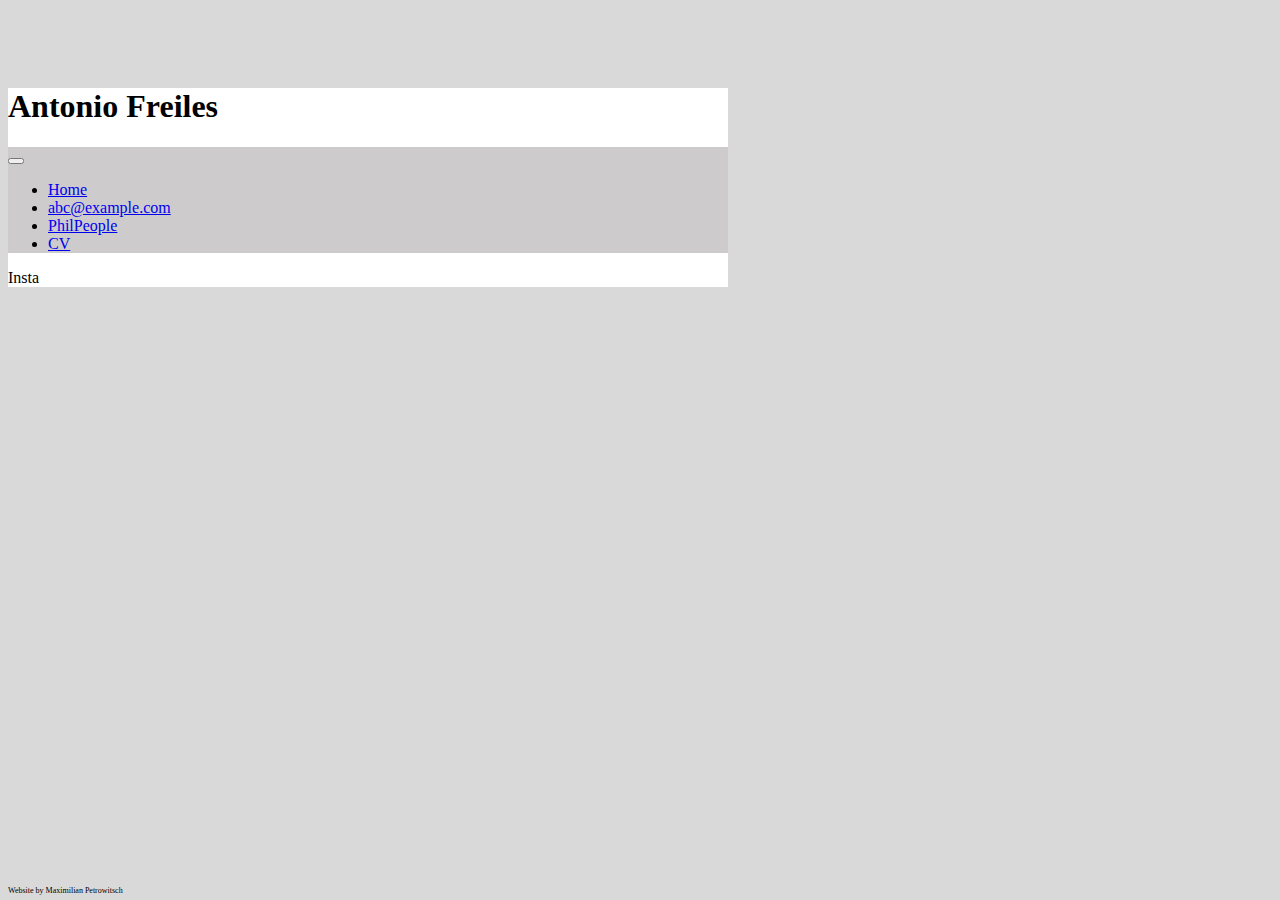
<file: social.html>
<!doctype html>
<html lang="en">
    <head>
        <meta charset="utf-8" />
        <meta name="viewport" content="width=device-width, initial-scale=1" />

        <title>Antonio Freiles</title>

        <link href="https://cdn.jsdelivr.net/npm/bootstrap@5.2.0-beta1/dist/css/bootstrap.min.css" rel="stylesheet" integrity="sha384-0evHe/X+R7YkIZDRvuzKMRqM+OrBnVFBL6DOitfPri4tjfHxaWutUpFmBp4vmVor" crossorigin="anonymous" />
        <link href="css/main.css" rel="stylesheet" />
    </head>
    <body>
        
        <div class="container shadow-lg p-3 mb-5 bg-white rounded" id="mainContainer">
            <h1>Antonio Freiles</h1>
                        <nav class="navbar navbar-expand-lg shadow-lg mb-5 rounded">
                <div class="container-fluid">
                    <button class="navbar-toggler" type="button" data-bs-toggle="collapse" data-bs-target="#navbarSupportedContent" aria-controls="navbarSupportedContent" aria-expanded="false" aria-label="Toggle navigation">
                        <span class="navbar-toggler-icon"></span>
                    </button>
                    <div class="collapse navbar-collapse" id="navbarSupportedContent">
                        <ul class="navbar-nav me-auto mb-2 mb-lg-0">
                                                                                                                <li class="nav-item">
                                <a class="nav-link" aria-current="page" href="index.html">Home</a>
                            </li>
                                                                                                                <li class="nav-item">
                                <a class="nav-link" aria-current="page" href="mailto:abc@example.com">abc@example.com</a></a>
                            </li>
                                                                                                                <li class="nav-item">
                                <a class="nav-link" aria-current="page" href="https://philpeople.org/">PhilPeople</a>
                            </li>
                                                                                                                <li class="nav-item">
                                <a class="nav-link" aria-current="page" href="pdf/pdf-test.pdf">CV</a>
                            </li>
                                                         
                        </ul>
                    </div>
                </div>
            </nav>

Insta

            <!-- <footer class="d-flex flex-wrap justify-content-between align-items-center py-3 my-4 border-top">
                <div class="col-md-4 d-flex align-items-center">
                    <a href="/" class="mb-3 me-2 mb-md-0 text-muted text-decoration-none lh-1">
                        <svg class="bi" width="30" height="24"><use xlink:href="#bootstrap"/></svg>
                    </a>
                    <span class="text-muted">15.07.2022 15:40:16</span>
                </div>

                <svg xmlns="http://www.w3.org/2000/svg" style="display: none;">
                  <symbol id="bootstrap" viewBox="0 0 118 94">
                    <title>Bootstrap</title>
                    <path fill-rule="evenodd" clip-rule="evenodd" d="M24.509 0c-6.733 0-11.715 5.893-11.492 12.284.214 6.14-.064 14.092-2.066 20.577C8.943 39.365 5.547 43.485 0 44.014v5.972c5.547.529 8.943 4.649 10.951 11.153 2.002 6.485 2.28 14.437 2.066 20.577C12.794 88.106 17.776 94 24.51 94H93.5c6.733 0 11.714-5.893 11.491-12.284-.214-6.14.064-14.092 2.066-20.577 2.009-6.504 5.396-10.624 10.943-11.153v-5.972c-5.547-.529-8.934-4.649-10.943-11.153-2.002-6.484-2.28-14.437-2.066-20.577C105.214 5.894 100.233 0 93.5 0H24.508zM80 57.863C80 66.663 73.436 72 62.543 72H44a2 2 0 01-2-2V24a2 2 0 012-2h18.437c9.083 0 15.044 4.92 15.044 12.474 0 5.302-4.01 10.049-9.119 10.88v.277C75.317 46.394 80 51.21 80 57.863zM60.521 28.34H49.948v14.934h8.905c6.884 0 10.68-2.772 10.68-7.727 0-4.643-3.264-7.207-9.012-7.207zM49.948 49.2v16.458H60.91c7.167 0 10.964-2.876 10.964-8.281 0-5.406-3.903-8.178-11.425-8.178H49.948z"></path>
                  </symbol>
                  <symbol id="facebook" viewBox="0 0 16 16">
                    <path d="M16 8.049c0-4.446-3.582-8.05-8-8.05C3.58 0-.002 3.603-.002 8.05c0 4.017 2.926 7.347 6.75 7.951v-5.625h-2.03V8.05H6.75V6.275c0-2.017 1.195-3.131 3.022-3.131.876 0 1.791.157 1.791.157v1.98h-1.009c-.993 0-1.303.621-1.303 1.258v1.51h2.218l-.354 2.326H9.25V16c3.824-.604 6.75-3.934 6.75-7.951z"/>
                  </symbol>
                  <symbol id="instagram" viewBox="0 0 16 16">
                      <path d="M8 0C5.829 0 5.556.01 4.703.048 3.85.088 3.269.222 2.76.42a3.917 3.917 0 0 0-1.417.923A3.927 3.927 0 0 0 .42 2.76C.222 3.268.087 3.85.048 4.7.01 5.555 0 5.827 0 8.001c0 2.172.01 2.444.048 3.297.04.852.174 1.433.372 1.942.205.526.478.972.923 1.417.444.445.89.719 1.416.923.51.198 1.09.333 1.942.372C5.555 15.99 5.827 16 8 16s2.444-.01 3.298-.048c.851-.04 1.434-.174 1.943-.372a3.916 3.916 0 0 0 1.416-.923c.445-.445.718-.891.923-1.417.197-.509.332-1.09.372-1.942C15.99 10.445 16 10.173 16 8s-.01-2.445-.048-3.299c-.04-.851-.175-1.433-.372-1.941a3.926 3.926 0 0 0-.923-1.417A3.911 3.911 0 0 0 13.24.42c-.51-.198-1.092-.333-1.943-.372C10.443.01 10.172 0 7.998 0h.003zm-.717 1.442h.718c2.136 0 2.389.007 3.232.046.78.035 1.204.166 1.486.275.373.145.64.319.92.599.28.28.453.546.598.92.11.281.24.705.275 1.485.039.843.047 1.096.047 3.231s-.008 2.389-.047 3.232c-.035.78-.166 1.203-.275 1.485a2.47 2.47 0 0 1-.599.919c-.28.28-.546.453-.92.598-.28.11-.704.24-1.485.276-.843.038-1.096.047-3.232.047s-2.39-.009-3.233-.047c-.78-.036-1.203-.166-1.485-.276a2.478 2.478 0 0 1-.92-.598 2.48 2.48 0 0 1-.6-.92c-.109-.281-.24-.705-.275-1.485-.038-.843-.046-1.096-.046-3.233 0-2.136.008-2.388.046-3.231.036-.78.166-1.204.276-1.486.145-.373.319-.64.599-.92.28-.28.546-.453.92-.598.282-.11.705-.24 1.485-.276.738-.034 1.024-.044 2.515-.045v.002zm4.988 1.328a.96.96 0 1 0 0 1.92.96.96 0 0 0 0-1.92zm-4.27 1.122a4.109 4.109 0 1 0 0 8.217 4.109 4.109 0 0 0 0-8.217zm0 1.441a2.667 2.667 0 1 1 0 5.334 2.667 2.667 0 0 1 0-5.334z"/>
                  </symbol>
                  <symbol id="twitter" viewBox="0 0 16 16">
                    <path d="M5.026 15c6.038 0 9.341-5.003 9.341-9.334 0-.14 0-.282-.006-.422A6.685 6.685 0 0 0 16 3.542a6.658 6.658 0 0 1-1.889.518 3.301 3.301 0 0 0 1.447-1.817 6.533 6.533 0 0 1-2.087.793A3.286 3.286 0 0 0 7.875 6.03a9.325 9.325 0 0 1-6.767-3.429 3.289 3.289 0 0 0 1.018 4.382A3.323 3.323 0 0 1 .64 6.575v.045a3.288 3.288 0 0 0 2.632 3.218 3.203 3.203 0 0 1-.865.115 3.23 3.23 0 0 1-.614-.057 3.283 3.283 0 0 0 3.067 2.277A6.588 6.588 0 0 1 .78 13.58a6.32 6.32 0 0 1-.78-.045A9.344 9.344 0 0 0 5.026 15z"/>
                  </symbol>
                </svg>

                <ul class="nav col-md-4 justify-content-end list-unstyled d-flex">
                    <li class="ms-3"><a class="text-muted" href="#"><svg class="bi" width="24" height="24"><use xlink:href="#twitter"/></svg></a></li>
                    <li class="ms-3"><a class="text-muted" href="#"><svg class="bi" width="24" height="24"><use xlink:href="#instagram"/></svg></a></li>
                    <li class="ms-3"><a class="text-muted" href="#offcanvasExample" data-bs-toggle="offcanvas" role="button"><svg class="bi" width="24" height="24"><use xlink:href="#facebook"/></svg></a></li>
                </ul>
            </footer> -->
        </div>

        <!-- <div class="offcanvas offcanvas-start" tabindex="-1" id="offcanvasExample" aria-labelledby="offcanvasExampleLabel">
          <div class="offcanvas-header">
            <h5 class="offcanvas-title" id="offcanvasExampleLabel">Fratzenbuch</h5>
            <button type="button" class="btn-close" data-bs-dismiss="offcanvas" aria-label="Close"></button>
          </div>
          <div class="offcanvas-body">
            <div>
              Who is still using Facebook
            </div>
            <div class="dropdown mt-3">
              <button class="btn btn-secondary dropdown-toggle" type="button" id="dropdownMenuButton" data-bs-toggle="dropdown">
                Dropdown button
              </button>
              <ul class="dropdown-menu" aria-labelledby="dropdownMenuButton">
                <li><a class="dropdown-item" href="#">Action</a></li>
                <li><a class="dropdown-item" href="#">Another action</a></li>
                <li><a class="dropdown-item" href="#">Something else here</a></li>
              </ul>
            </div>
          </div>
        </div> -->

        <script src="https://code.jquery.com/jquery-3.6.0.min.js" integrity="sha384-vtXRMe3mGCbOeY7l30aIg8H9p3GdeSe4IFlP6G8JMa7o7lXvnz3GFKzPxzJdPfGK" crossorigin="anonymous"></script>
        <script src="https://cdn.jsdelivr.net/npm/bootstrap@5.2.0-beta1/dist/js/bootstrap.bundle.min.js" integrity="sha384-pprn3073KE6tl6bjs2QrFaJGz5/SUsLqktiwsUTF55Jfv3qYSDhgCecCxMW52nD2" crossorigin="anonymous"></script>
        <script src="js/main.js"></script>
        <div style="position: absolute; bottom: 5px; font-size: 8px;">Website by Maximilian Petrowitsch</div>
    </body>
</html>
</file>
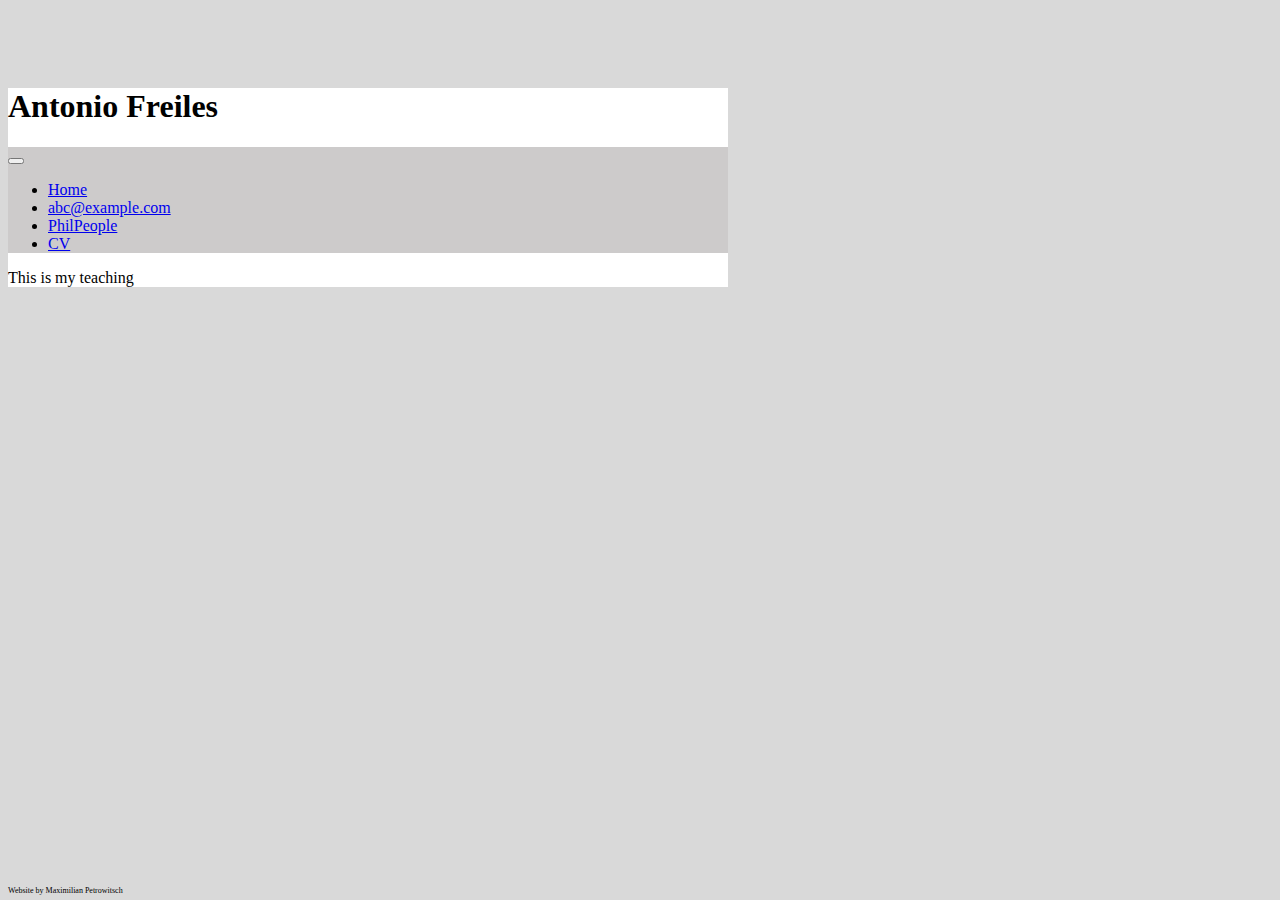
<file: teaching.html>
<!doctype html>
<html lang="en">
    <head>
        <meta charset="utf-8" />
        <meta name="viewport" content="width=device-width, initial-scale=1" />

        <title>Antonio Freiles</title>

        <link href="https://cdn.jsdelivr.net/npm/bootstrap@5.2.0-beta1/dist/css/bootstrap.min.css" rel="stylesheet" integrity="sha384-0evHe/X+R7YkIZDRvuzKMRqM+OrBnVFBL6DOitfPri4tjfHxaWutUpFmBp4vmVor" crossorigin="anonymous" />
        <link href="css/main.css" rel="stylesheet" />
    </head>
    <body>
        
        <div class="container shadow-lg p-3 mb-5 bg-white rounded" id="mainContainer">
            <h1>Antonio Freiles</h1>
                        <nav class="navbar navbar-expand-lg shadow-lg mb-5 rounded">
                <div class="container-fluid">
                    <button class="navbar-toggler" type="button" data-bs-toggle="collapse" data-bs-target="#navbarSupportedContent" aria-controls="navbarSupportedContent" aria-expanded="false" aria-label="Toggle navigation">
                        <span class="navbar-toggler-icon"></span>
                    </button>
                    <div class="collapse navbar-collapse" id="navbarSupportedContent">
                        <ul class="navbar-nav me-auto mb-2 mb-lg-0">
                                                                                                                <li class="nav-item">
                                <a class="nav-link" aria-current="page" href="index.html">Home</a>
                            </li>
                                                                                                                <li class="nav-item">
                                <a class="nav-link" aria-current="page" href="mailto:abc@example.com">abc@example.com</a></a>
                            </li>
                                                                                                                <li class="nav-item">
                                <a class="nav-link" aria-current="page" href="https://philpeople.org/">PhilPeople</a>
                            </li>
                                                                                                                <li class="nav-item">
                                <a class="nav-link" aria-current="page" href="pdf/pdf-test.pdf">CV</a>
                            </li>
                                                         
                        </ul>
                    </div>
                </div>
            </nav>

This is my teaching

            <!-- <footer class="d-flex flex-wrap justify-content-between align-items-center py-3 my-4 border-top">
                <div class="col-md-4 d-flex align-items-center">
                    <a href="/" class="mb-3 me-2 mb-md-0 text-muted text-decoration-none lh-1">
                        <svg class="bi" width="30" height="24"><use xlink:href="#bootstrap"/></svg>
                    </a>
                    <span class="text-muted">15.07.2022 15:40:16</span>
                </div>

                <svg xmlns="http://www.w3.org/2000/svg" style="display: none;">
                  <symbol id="bootstrap" viewBox="0 0 118 94">
                    <title>Bootstrap</title>
                    <path fill-rule="evenodd" clip-rule="evenodd" d="M24.509 0c-6.733 0-11.715 5.893-11.492 12.284.214 6.14-.064 14.092-2.066 20.577C8.943 39.365 5.547 43.485 0 44.014v5.972c5.547.529 8.943 4.649 10.951 11.153 2.002 6.485 2.28 14.437 2.066 20.577C12.794 88.106 17.776 94 24.51 94H93.5c6.733 0 11.714-5.893 11.491-12.284-.214-6.14.064-14.092 2.066-20.577 2.009-6.504 5.396-10.624 10.943-11.153v-5.972c-5.547-.529-8.934-4.649-10.943-11.153-2.002-6.484-2.28-14.437-2.066-20.577C105.214 5.894 100.233 0 93.5 0H24.508zM80 57.863C80 66.663 73.436 72 62.543 72H44a2 2 0 01-2-2V24a2 2 0 012-2h18.437c9.083 0 15.044 4.92 15.044 12.474 0 5.302-4.01 10.049-9.119 10.88v.277C75.317 46.394 80 51.21 80 57.863zM60.521 28.34H49.948v14.934h8.905c6.884 0 10.68-2.772 10.68-7.727 0-4.643-3.264-7.207-9.012-7.207zM49.948 49.2v16.458H60.91c7.167 0 10.964-2.876 10.964-8.281 0-5.406-3.903-8.178-11.425-8.178H49.948z"></path>
                  </symbol>
                  <symbol id="facebook" viewBox="0 0 16 16">
                    <path d="M16 8.049c0-4.446-3.582-8.05-8-8.05C3.58 0-.002 3.603-.002 8.05c0 4.017 2.926 7.347 6.75 7.951v-5.625h-2.03V8.05H6.75V6.275c0-2.017 1.195-3.131 3.022-3.131.876 0 1.791.157 1.791.157v1.98h-1.009c-.993 0-1.303.621-1.303 1.258v1.51h2.218l-.354 2.326H9.25V16c3.824-.604 6.75-3.934 6.75-7.951z"/>
                  </symbol>
                  <symbol id="instagram" viewBox="0 0 16 16">
                      <path d="M8 0C5.829 0 5.556.01 4.703.048 3.85.088 3.269.222 2.76.42a3.917 3.917 0 0 0-1.417.923A3.927 3.927 0 0 0 .42 2.76C.222 3.268.087 3.85.048 4.7.01 5.555 0 5.827 0 8.001c0 2.172.01 2.444.048 3.297.04.852.174 1.433.372 1.942.205.526.478.972.923 1.417.444.445.89.719 1.416.923.51.198 1.09.333 1.942.372C5.555 15.99 5.827 16 8 16s2.444-.01 3.298-.048c.851-.04 1.434-.174 1.943-.372a3.916 3.916 0 0 0 1.416-.923c.445-.445.718-.891.923-1.417.197-.509.332-1.09.372-1.942C15.99 10.445 16 10.173 16 8s-.01-2.445-.048-3.299c-.04-.851-.175-1.433-.372-1.941a3.926 3.926 0 0 0-.923-1.417A3.911 3.911 0 0 0 13.24.42c-.51-.198-1.092-.333-1.943-.372C10.443.01 10.172 0 7.998 0h.003zm-.717 1.442h.718c2.136 0 2.389.007 3.232.046.78.035 1.204.166 1.486.275.373.145.64.319.92.599.28.28.453.546.598.92.11.281.24.705.275 1.485.039.843.047 1.096.047 3.231s-.008 2.389-.047 3.232c-.035.78-.166 1.203-.275 1.485a2.47 2.47 0 0 1-.599.919c-.28.28-.546.453-.92.598-.28.11-.704.24-1.485.276-.843.038-1.096.047-3.232.047s-2.39-.009-3.233-.047c-.78-.036-1.203-.166-1.485-.276a2.478 2.478 0 0 1-.92-.598 2.48 2.48 0 0 1-.6-.92c-.109-.281-.24-.705-.275-1.485-.038-.843-.046-1.096-.046-3.233 0-2.136.008-2.388.046-3.231.036-.78.166-1.204.276-1.486.145-.373.319-.64.599-.92.28-.28.546-.453.92-.598.282-.11.705-.24 1.485-.276.738-.034 1.024-.044 2.515-.045v.002zm4.988 1.328a.96.96 0 1 0 0 1.92.96.96 0 0 0 0-1.92zm-4.27 1.122a4.109 4.109 0 1 0 0 8.217 4.109 4.109 0 0 0 0-8.217zm0 1.441a2.667 2.667 0 1 1 0 5.334 2.667 2.667 0 0 1 0-5.334z"/>
                  </symbol>
                  <symbol id="twitter" viewBox="0 0 16 16">
                    <path d="M5.026 15c6.038 0 9.341-5.003 9.341-9.334 0-.14 0-.282-.006-.422A6.685 6.685 0 0 0 16 3.542a6.658 6.658 0 0 1-1.889.518 3.301 3.301 0 0 0 1.447-1.817 6.533 6.533 0 0 1-2.087.793A3.286 3.286 0 0 0 7.875 6.03a9.325 9.325 0 0 1-6.767-3.429 3.289 3.289 0 0 0 1.018 4.382A3.323 3.323 0 0 1 .64 6.575v.045a3.288 3.288 0 0 0 2.632 3.218 3.203 3.203 0 0 1-.865.115 3.23 3.23 0 0 1-.614-.057 3.283 3.283 0 0 0 3.067 2.277A6.588 6.588 0 0 1 .78 13.58a6.32 6.32 0 0 1-.78-.045A9.344 9.344 0 0 0 5.026 15z"/>
                  </symbol>
                </svg>

                <ul class="nav col-md-4 justify-content-end list-unstyled d-flex">
                    <li class="ms-3"><a class="text-muted" href="#"><svg class="bi" width="24" height="24"><use xlink:href="#twitter"/></svg></a></li>
                    <li class="ms-3"><a class="text-muted" href="#"><svg class="bi" width="24" height="24"><use xlink:href="#instagram"/></svg></a></li>
                    <li class="ms-3"><a class="text-muted" href="#offcanvasExample" data-bs-toggle="offcanvas" role="button"><svg class="bi" width="24" height="24"><use xlink:href="#facebook"/></svg></a></li>
                </ul>
            </footer> -->
        </div>

        <!-- <div class="offcanvas offcanvas-start" tabindex="-1" id="offcanvasExample" aria-labelledby="offcanvasExampleLabel">
          <div class="offcanvas-header">
            <h5 class="offcanvas-title" id="offcanvasExampleLabel">Fratzenbuch</h5>
            <button type="button" class="btn-close" data-bs-dismiss="offcanvas" aria-label="Close"></button>
          </div>
          <div class="offcanvas-body">
            <div>
              Who is still using Facebook
            </div>
            <div class="dropdown mt-3">
              <button class="btn btn-secondary dropdown-toggle" type="button" id="dropdownMenuButton" data-bs-toggle="dropdown">
                Dropdown button
              </button>
              <ul class="dropdown-menu" aria-labelledby="dropdownMenuButton">
                <li><a class="dropdown-item" href="#">Action</a></li>
                <li><a class="dropdown-item" href="#">Another action</a></li>
                <li><a class="dropdown-item" href="#">Something else here</a></li>
              </ul>
            </div>
          </div>
        </div> -->

        <script src="https://code.jquery.com/jquery-3.6.0.min.js" integrity="sha384-vtXRMe3mGCbOeY7l30aIg8H9p3GdeSe4IFlP6G8JMa7o7lXvnz3GFKzPxzJdPfGK" crossorigin="anonymous"></script>
        <script src="https://cdn.jsdelivr.net/npm/bootstrap@5.2.0-beta1/dist/js/bootstrap.bundle.min.js" integrity="sha384-pprn3073KE6tl6bjs2QrFaJGz5/SUsLqktiwsUTF55Jfv3qYSDhgCecCxMW52nD2" crossorigin="anonymous"></script>
        <script src="js/main.js"></script>
        <div style="position: absolute; bottom: 5px; font-size: 8px;">Website by Maximilian Petrowitsch</div>
    </body>
</html>
</file>
<file: css/main.css>
body {
    background-color: #d9d9d9;
    font-family:  Palatino, URW Palladio L, serif;
}
#mainContainer {
    margin-top: 7%;
    background-color: #ffffff;
}

#pictureContainer {
    max-width: 170px;
    float:right;
    margin-right: 7%;
    margin-top: 10%;
}

@media (min-width: 576px) {
#mainContainer {
    max-width: 540px;
}
}

@media (min-width: 768px) {
#mainContainer {
    max-width: 610px;
}
}

@media (min-width: 992px) {
#mainContainer {
    max-width: 695x;
}
}

@media (min-width: 1200px) {
#mainContainer {
    max-width: 720px;
}
}

@media (min-width: 1400px) {
#mainContainer {
    max-width: 840px;
}
}

.navbar
{
    background-color: #cdcbcb;
}
</file>
